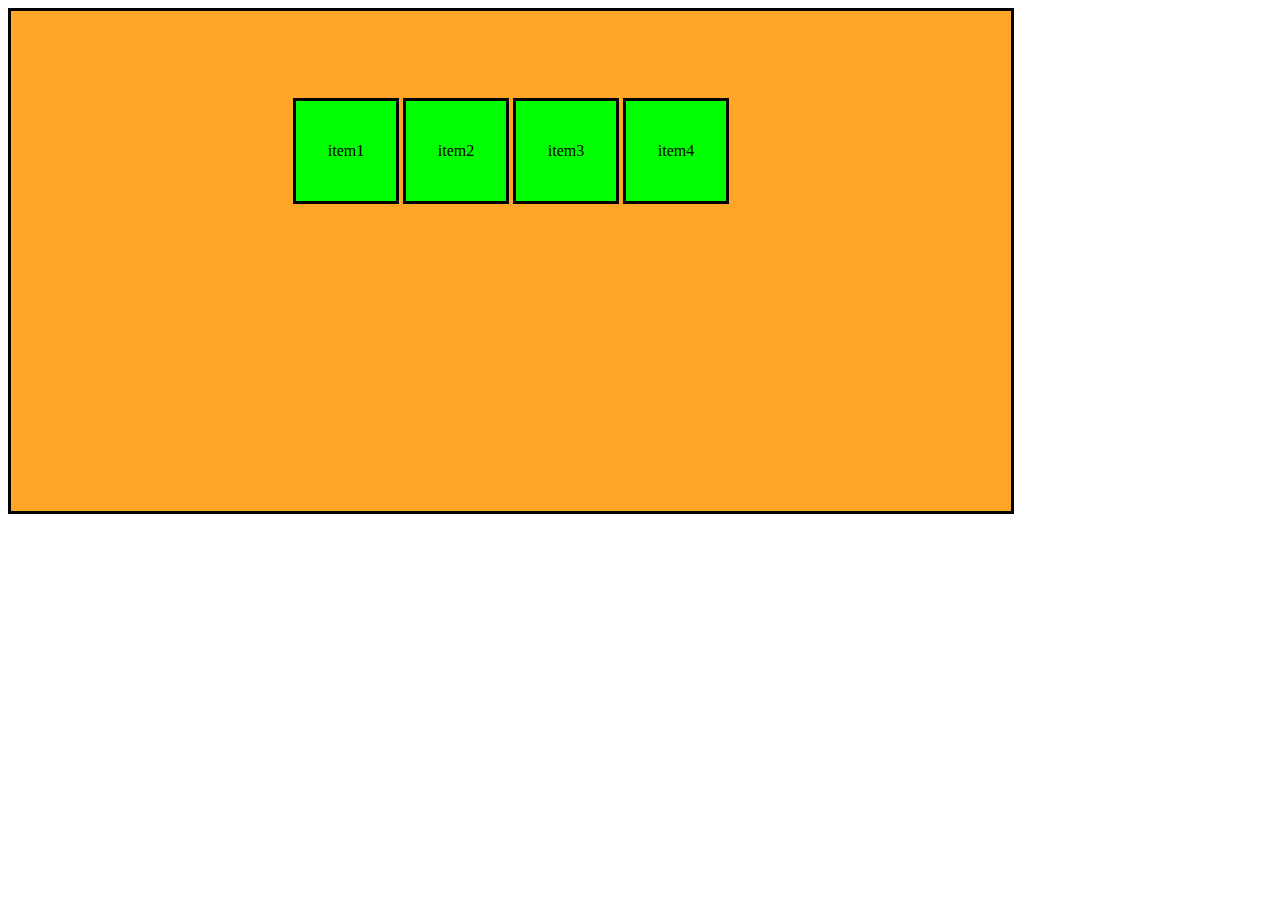
<file: .vscode/grid.html>
<!DOCTYPE html>
<html lang="en">
<head>
    <meta charset="UTF-8">
    <meta name="viewport" content="width=device-width, initial-scale=1.0">
    <title>Grid</title>
     <link rel="stylesheet" herf="style.css">
</head>
<style>
    
.container {
    width: 1000px;
  height: 500px;
  background-color: rgb(255, 165, 39);
  border: 3px solid black;
  color: tomato;
  display: grid;
  /* grid-template-columns: 1fr 1fr 1fr 1fr; */
  grid-template-columns: repeat(4,100px);
  grid-template-rows: repeat(3,100px);
  gap: 10px;
  justify-items: center;
  align-items: center;
  justify-content: center;
  align-content: center;
  grid-auto-columns: 60px;
  /* grid-template-areas: "header header header header" 
                          "main main . sidebar"
                          "footer footer footer footer"; */
    
}
.item {
    width: 100px;
  height: 100px;
  background-color: lime;
  border: 3px solid black;
 color: black;
 text-align: center;
  align-content: center;
  /* margin: 10px; */
    
}
/* .item1 {
    grid-area: header;
}
.item2 {
    grid-area: main;
}
.item3 {
    grid-area: sidebar;
}
.item4 {
    grid-area: footer;
} */
</style>
<body>
    <div class="container">
        <div class="item item1">item1</div>
        <div class="item item2">item2</div>
        <div class="item item3">item3</div>
        <div class="item item4">item4</div>
    </div>
    
</body>
</html>
</file>
